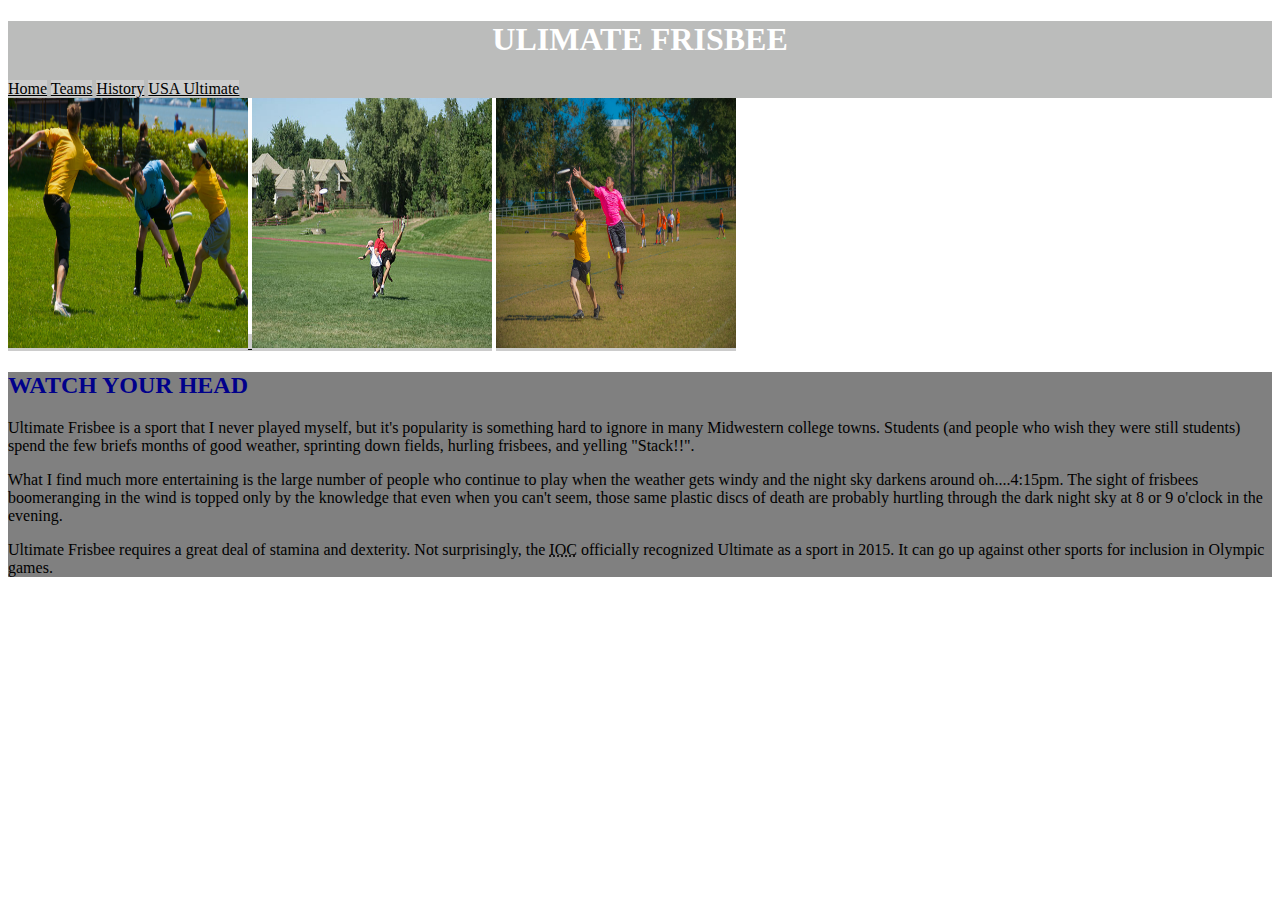
<file: CssAssignment-1/index.html>
<!DOCTYPE html>
<html lang="en">
<head>
  <meta charset="UTF-8">
  <title>Ultimate Frisbee - Home</title>
  <link type = "text/css" rel = "stylesheet" href = "css/historySheet.css" media="screen"/>
</head>
<body>
<header>
    <h1>Ulimate Frisbee</h1>
  <nav>
    <a href="index.html" class = "active">Home</a>
    <a href="teams.html">Teams</a>
    <a href="history.html">History</a>
    <a href="http://www.usaultimate.org/index.html" target="_blank">USA Ultimate</a>
  </nav>
</header>
<main>
  <aside class = "left">
    <a href="https://commons.wikimedia.org/wiki/File%3AUltimate_Frisbee%2C_Jul_2009_-_17.jpg"><img src="images/1.jpg" alt="Creative Common Ultimate Photo" title="By Ed Yourdon [CC BY-SA 2.0 (http://creativecommons.org/licenses/by-sa/2.0)], via Wikimedia Commons"/> </a>

    <a href="https://commons.wikimedia.org/wiki/File%3AUltimate_Frisbee_Colorado_Cup_2005.jpg"><img alt="Ultimate Frisbee Colorado Cup 2005" src="images/2.jpg"/></a>


    <a href="https://www.flickr.com/photos/paradisecoastie/15409853738/" title="Ultimate Frisbee"><img src="images/3.jpg"  alt="Ultimate Frisbee"></a>
  </aside>
  <section class = "right">
    <h2>Watch your Head </h2>
    <p>Ultimate Frisbee is a sport that I never played myself, but it's popularity is something hard to ignore in many Midwestern college towns.  Students (and people who wish they were still students) spend the few briefs months of good weather, sprinting down fields, hurling frisbees, and yelling "Stack!!".</p>
    <p>What I find much more entertaining is the large number of people who continue to play when the weather gets windy and the night sky darkens around oh....4:15pm.  The sight of frisbees boomeranging in the wind is topped only by the knowledge that even when you can't seem, those same plastic discs of death are probably hurtling through the dark night sky at 8 or 9 o'clock in the evening.
    </p>
    <p>Ultimate Frisbee requires a great deal of stamina and dexterity.  Not surprisingly, the <abbr title = "International Olympic Committee">IOC</abbr> officially recognized Ultimate as a sport in 2015.   It can go up against other sports for inclusion in  Olympic games.</p>
  </section>
</main>
</body>
</html>
</file>
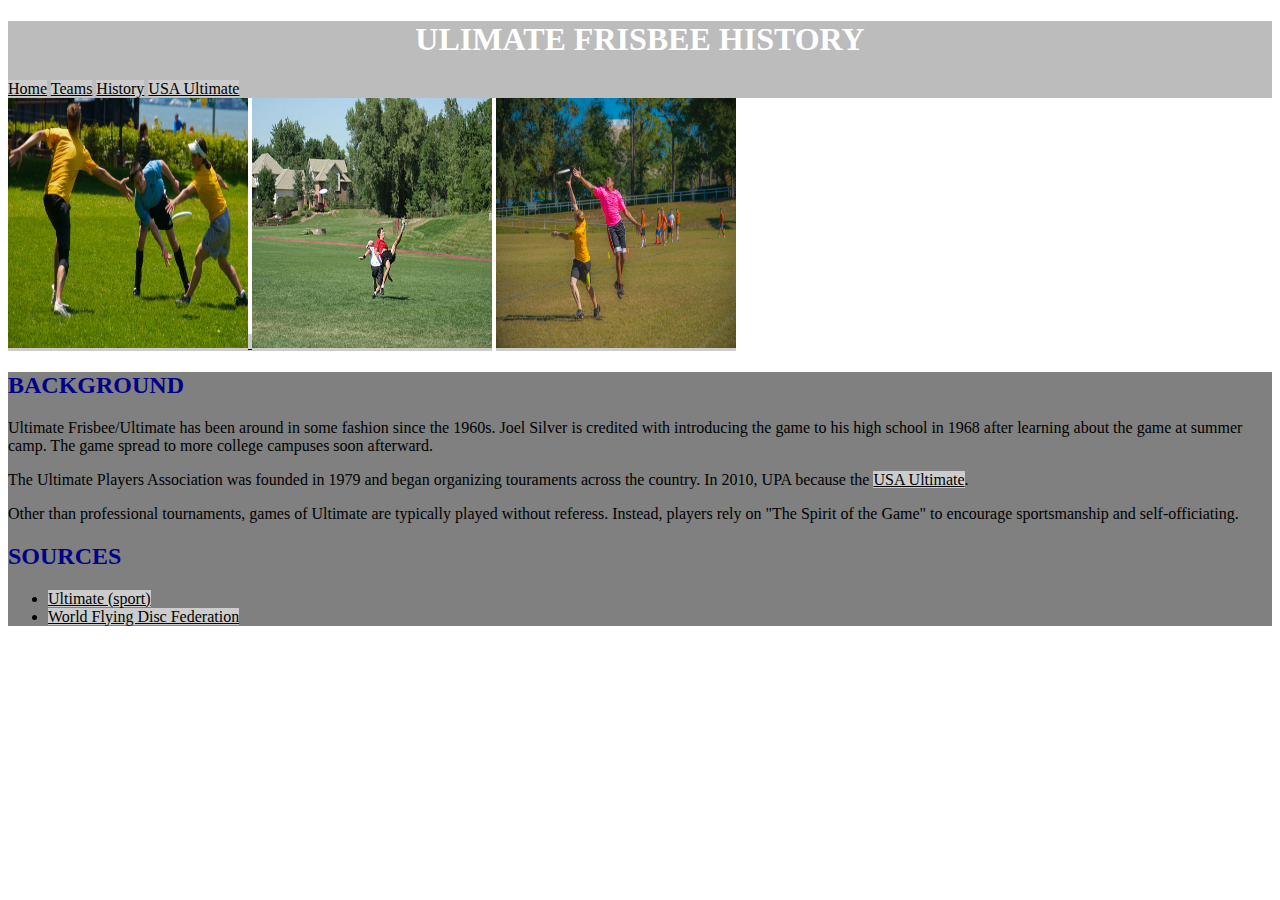
<file: CssAssignment-1/history.html>
<!DOCTYPE html>
<html lang="en">
<head>
	<meta charset="UTF-8">
	<title>Ultimate Frisbee - History</title>
	<link type = "text/css" rel = "stylesheet" href = "css/historySheet.css" media="screen"/>
</head>
<body>
	<header>
		<h1>Ulimate Frisbee History</h1>
		<nav>
			<a href="index.html">Home</a>
			<a href="teams.html">Teams</a>
			<a href="history.html" class = "active">History</a>
			<a href="http://www.usaultimate.org/index.html" target="_blank">USA Ultimate</a>
		</nav>
	</header>
		<main>
			<aside class = "left">
				<a href="https://commons.wikimedia.org/wiki/File%3AUltimate_Frisbee%2C_Jul_2009_-_17.jpg"><img src="images/1.jpg" alt="Creative Common Ultimate Photo" title="By Ed Yourdon [CC BY-SA 2.0 (http://creativecommons.org/licenses/by-sa/2.0)], via Wikimedia Commons"/> </a>

				<a href="https://commons.wikimedia.org/wiki/File%3AUltimate_Frisbee_Colorado_Cup_2005.jpg"><img alt="Ultimate Frisbee Colorado Cup 2005" src="images/2.jpg"/></a>


				<a href="https://www.flickr.com/photos/paradisecoastie/15409853738/" title="Ultimate Frisbee"><img src="images/3.jpg"  alt="Ultimate Frisbee"></a>
			</aside>
		<section class = "right">

	<h2>Background</h2>
	<p>Ultimate Frisbee/Ultimate has been around in some fashion since the 1960s.  Joel Silver is credited with introducing the game to his high school in 1968 after learning about the game at summer camp.  The game spread to more college campuses soon afterward.</p>
	<p>The Ultimate Players Association was founded in 1979 and began organizing touraments across the country.  In 2010, UPA because the <a href = "htpp://http://www.usaultimate.org/index.html">USA Ultimate</a>.</p>
	<p>Other than professional tournaments, games of Ultimate are typically played without referess.  Instead, players rely on "The Spirit of the Game" to encourage sportsmanship and self-officiating.</p>
	<h2>Sources</h2>

	<ul>
		<li><a href = "https://en.wikipedia.org/wiki/Ultimate_(sport)">Ultimate (sport)</a></li>
		<li><a href = "http://www.wfdf.org/">World Flying Disc Federation</a></li>
	</ul>
	</section>
</main>
</body>
</html>
</file>
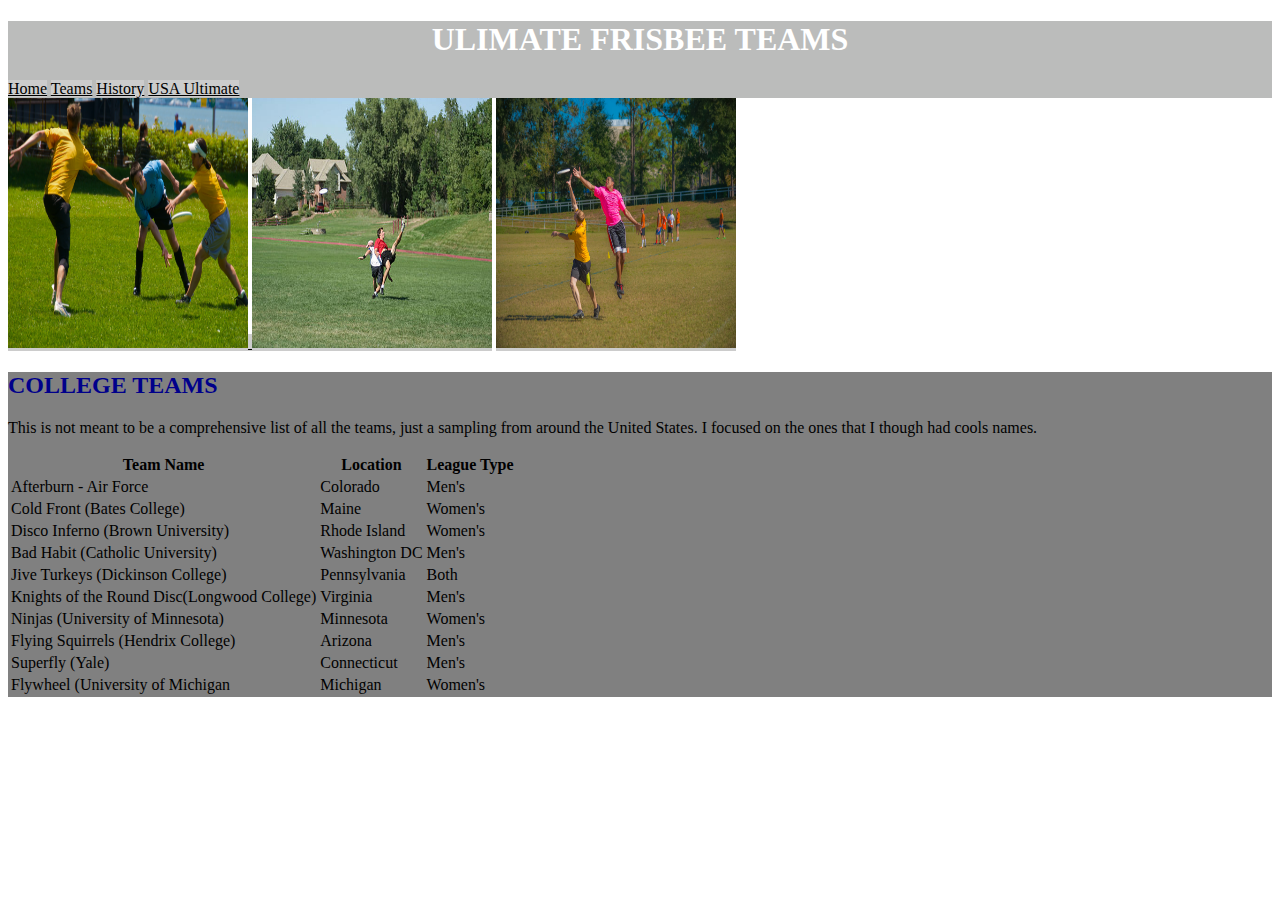
<file: CssAssignment-1/teams.html>
<!DOCTYPE html>
<html lang="en">
<head>
	<meta charset="UTF-8">
	<title>Ultimate Frisbee - Teams</title>
	<link type = "text/css" rel = "stylesheet" href = "css/historySheet.css" media="screen"/>
</head>
<body>
	<header>
		<h1>Ulimate Frisbee Teams</h1>
		<nav>
			<a href="index.html">Home</a>
			<a href="history.html" class = "active">Teams</a>
			<a href="history.html">History</a>
			<a href="http://www.usaultimate.org/index.html" target="_blank">USA Ultimate</a>
		</nav>
	</header>
	<main>
		<aside class = "left">
			<aside class = "left">
				<a href="https://commons.wikimedia.org/wiki/File%3AUltimate_Frisbee%2C_Jul_2009_-_17.jpg"><img src="images/1.jpg" alt="Creative Common Ultimate Photo" title="By Ed Yourdon [CC BY-SA 2.0 (http://creativecommons.org/licenses/by-sa/2.0)], via Wikimedia Commons"/> </a>

				<a href="https://commons.wikimedia.org/wiki/File%3AUltimate_Frisbee_Colorado_Cup_2005.jpg"><img alt="Ultimate Frisbee Colorado Cup 2005" src="images/2.jpg"/></a>


				<a href="https://www.flickr.com/photos/paradisecoastie/15409853738/" title="Ultimate Frisbee"><img src="images/3.jpg"  alt="Ultimate Frisbee"></a>
			</aside>
		<section class = "right">
			<h2>College Teams</h2>
			<p>This is not meant to be a comprehensive list of all the teams, just a sampling from around the United States.  I focused on the ones that I though had cools names.</p>
			<table>
				<tr><th>Team Name</th>
					<th>Location</th>
					<th>League Type</th></tr>
				<tr>
					<td>Afterburn - Air Force</td>
					<td>Colorado</td>
					<td>Men's</td>
				</tr>
				<tr>
					<td>Cold Front (Bates College)</td>
					<td>Maine</td>
					<td>Women's</td>
				</tr>
				<tr>
					<td>Disco Inferno (Brown University)</td>
					<td>Rhode Island</td>
					<td>Women's</td>
				</tr>
				<tr>
					<td>Bad Habit (Catholic University)</td>
					<td>Washington DC</td>
					<td>Men's</td>
				</tr>
				<tr>
					<td>Jive Turkeys (Dickinson College)</td>
					<td>Pennsylvania</td>
					<td>Both</td>
				</tr>
				<tr>
					<td>Knights of the Round Disc(Longwood College)</td>
					<td>Virginia</td>
					<td>Men's</td>
				</tr>
				<tr>
					<td>Ninjas (University of Minnesota)</td>
					<td>Minnesota</td>
					<td>Women's</td>
				</tr>
				<tr>
					<td>Flying Squirrels (Hendrix College)</td>
					<td>Arizona</td>
					<td>Men's</td>
				</tr>
				<tr>
					<td>Superfly (Yale)</td>
					<td>Connecticut</td>
					<td>Men's</td>
				</tr>
				<tr>
					<td>Flywheel (University of Michigan</td>
					<td>Michigan</td>
					<td>Women's</td>
				</tr>
			</table>
		</section>
	</main>
</body>
</html>
</file>
<file: CssAssignment-1/css/historySheet.css>
h1{
    text-transform: uppercase;
    color: white;
    text-align: center;
}
img{
    width: 240px;
    height: 250px;
}
h2{
    color:darkblue;
    text-transform: uppercase;
}
section {
    background-color: grey;
}
p{
    font-family: Waree;
}
header{
    background-color:#BBBCBb;
}
a{
    color:black;
    background-color: #cccccc;
}
</file>
